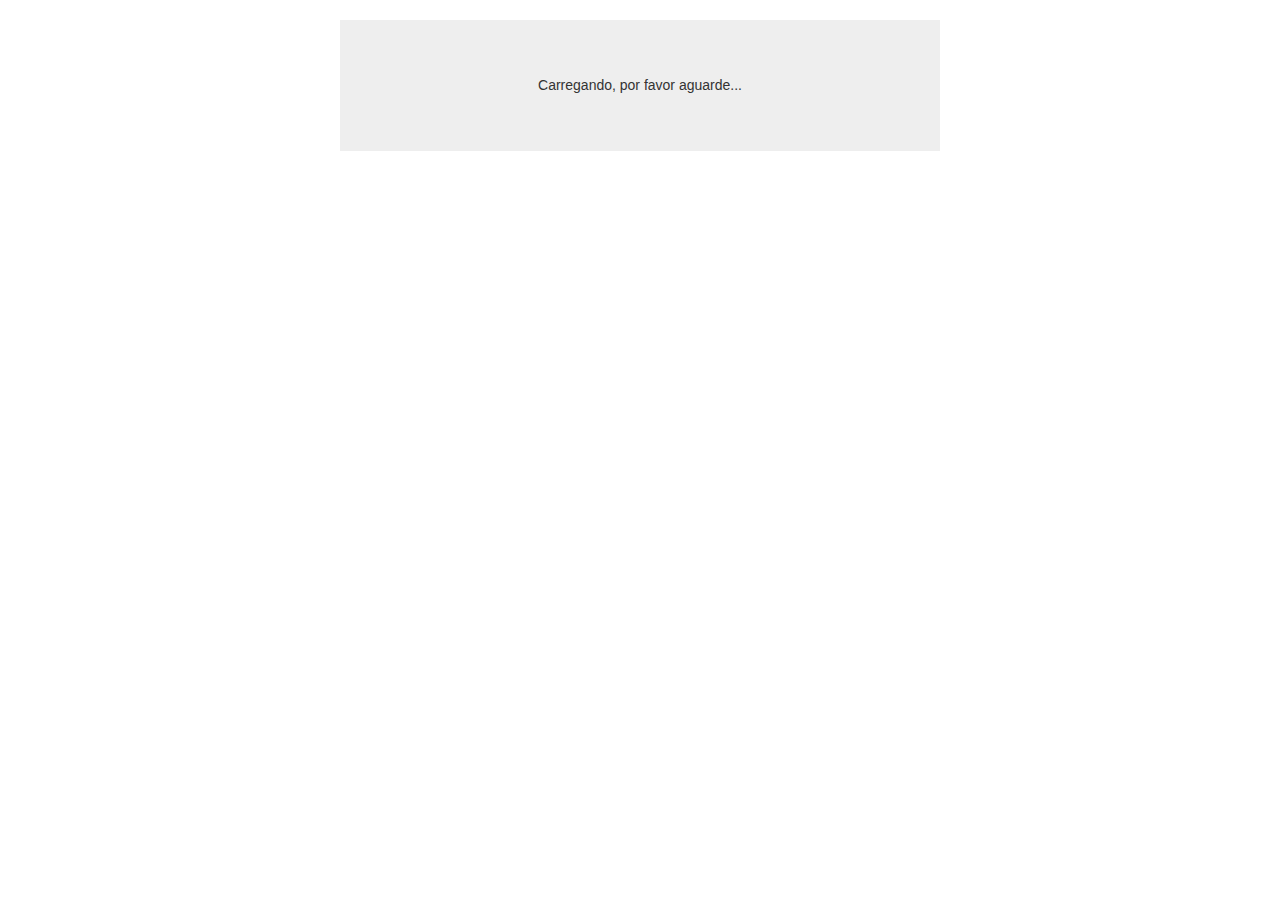
<file: ListaTelefonica/index.html>
<html ng-app="listaTelefonica">
<head>
	<meta charset="UTF-8">
	<title>Lista Telefonica</title>
	<link rel="stylesheet" type="text/css" href="lib/bootstrap/bootstrap.css">
	<link rel="stylesheet" type="text/css" href="css/app.css">
	<link rel="stylesheet" type="text/css" href="css/ui.css">

	<script src="lib/angular/angular.js"></script>
	<script src="lib/angular/angular-messages.js"></script>
	<script src="lib/angular/angular-locale_pt-br.js"></script>
	<script src="lib/angular/angular-route.js"></script>
	<script src="lib/serialGenerator/serialGenerator.js"></script>
	<script src="lib/ui/ui.js"></script>

	<script src="js/app.js"></script>
	<script src="js/controllers/listaTelefonicaCtrl.js"></script>
	<script src="js/controllers/novoContatoCtrl.js"></script>
	<script src="js/controllers/detalhesContatoCtrl.js"></script>

	<script src="js/services/contatosAPIService.js"></script>
	<script src="js/services/operadorasAPIService.js"></script>
	<!-- <script src="js/services/serialGeneratorService.js"></script> -->

	<script src="js/config/serialGeneratorConfig.js"></script>
	<script src="js/config/routeConfig.js"></script>
	<script src="js/config/interceptorsConfig.js"></script>

	<script src="js/value/configValue.js"></script>

	<script src="js/filters/nameFilter.js"></script>
	<script src="js/filters/ellipsisFilter.js"></script>

	<script src="js/directives/uiAlertDirective.js"></script>
	<script src="js/directives/uiDateDirective.js"></script>
	<!-- <script src="js/directives/uiAccordionDirective.js"></script> -->

	<script src="js/interceptors/timestampInterceptor.js"></script>
	<script src="js/interceptors/errorInterceptor.js"></script>
	<script src="js/interceptors/loadingInterceptor.js"></script>

</head>
<body>
	<div class="jumbotron" ng-show="loading">
		<h5>Carregando, por favor aguarde...</h5>
	</div>
	<div ng-hide="loading">
		<div ng-view ></div>
		<div ng-include="'view/footer.html'"></div>
	<div>
</body>
</html>
</file>
<file: ListaTelefonica/css/app.css>
.jumbotron {
	width: 600px;
	text-align: center;
	margin-left: auto;
	margin-right: auto;
	margin-top: 20px;
}

.table {
	margin-top: 20px;
}

.form-control {
	margin-bottom: 5px;
}

.selecionado {
	background-color: yellow;
}

.negrito {
	font-weight: bold;
}
</file>
<file: ListaTelefonica/css/ui.css>
.ui-alert {
	background-color: #F2DEDE;
	padding: 20px;
	border-radius: 5px;
	margin-top: 20px;
	margin-bottom: 20px;
}

.ui-alert-title {
	color: #AF4341;
	font-weight: bold;
	font-size: 26px;
}

.ui-alert-message {
	color: #AF4341;
}

.ui-accordion-title {
	border: 1px solid #CCCCCC;
	cursor: pointer;
	background: -moz-linear-gradient(top, #CCCCCC, #EEEEEE);
	padding: 10px;
	font-size: 16px;
	font-weight: bold;
	border-radius: 5px 5px 0px 0px;
	margin-top: 10px;
	text-align: left;
}

.ui-accordion-content {
	border: 1px dashed #CCCCCC;
	border-top: 0px;
	border-radius: 0px 0px 5px 5px;
	background-color: #FFFFFF;
	padding: 10px;
	margin-bottom: 10px;
	font-size: 14px;
	text-align: left;
}
</file>
